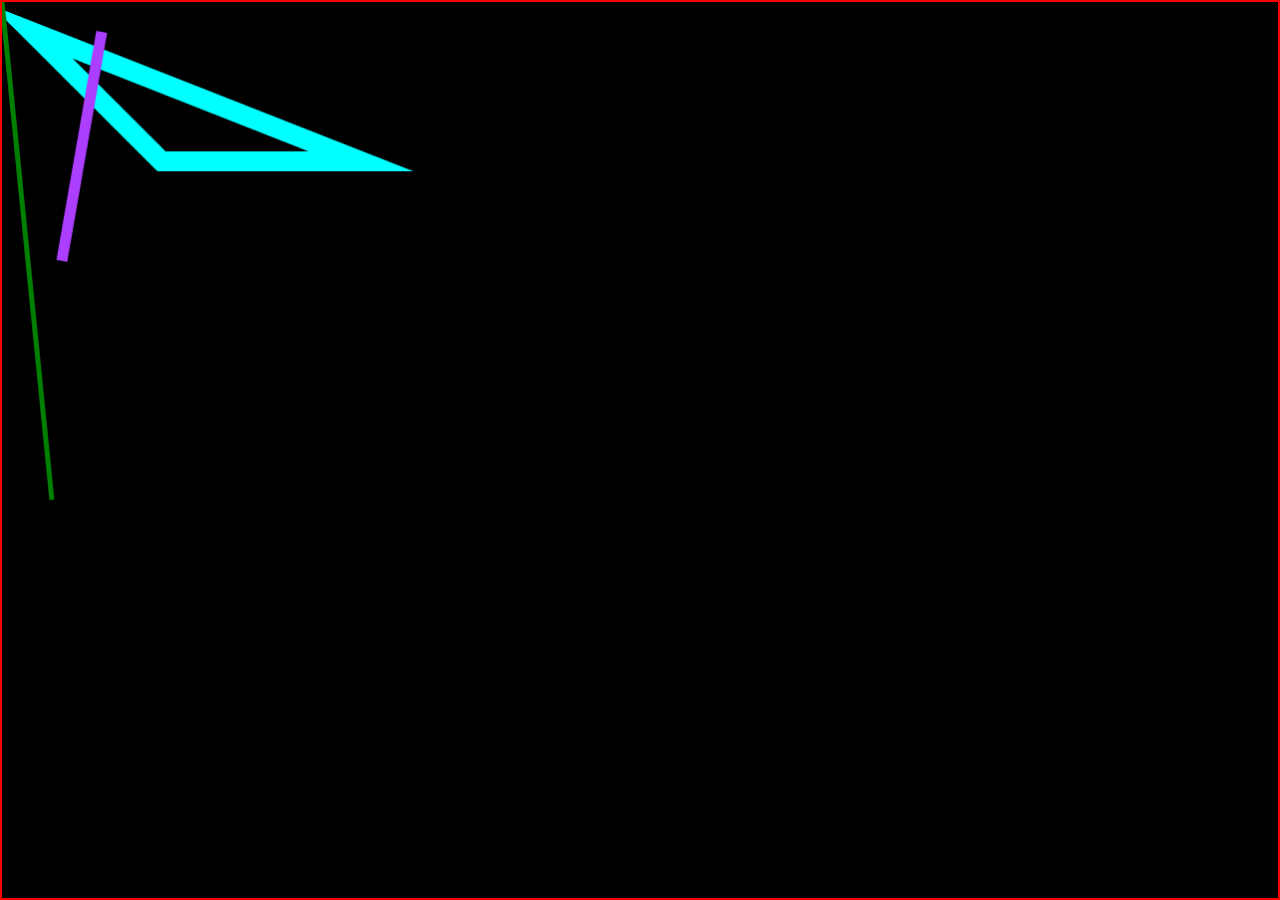
<file: Ejercicio2/index.html>
<!DOCTYPE html>
<html lang="en">
<head>
    <meta charset="UTF-8">
    <meta name="viewport" content="width=device-width, initial-scale=1.0">
    <title>Document</title>
    <link rel="stylesheet" href="./main.css">
    <canvas id="lienzo"></canvas>
</head>
<body>
    <script src="main.js"></script>
</body>
</html>
</file>
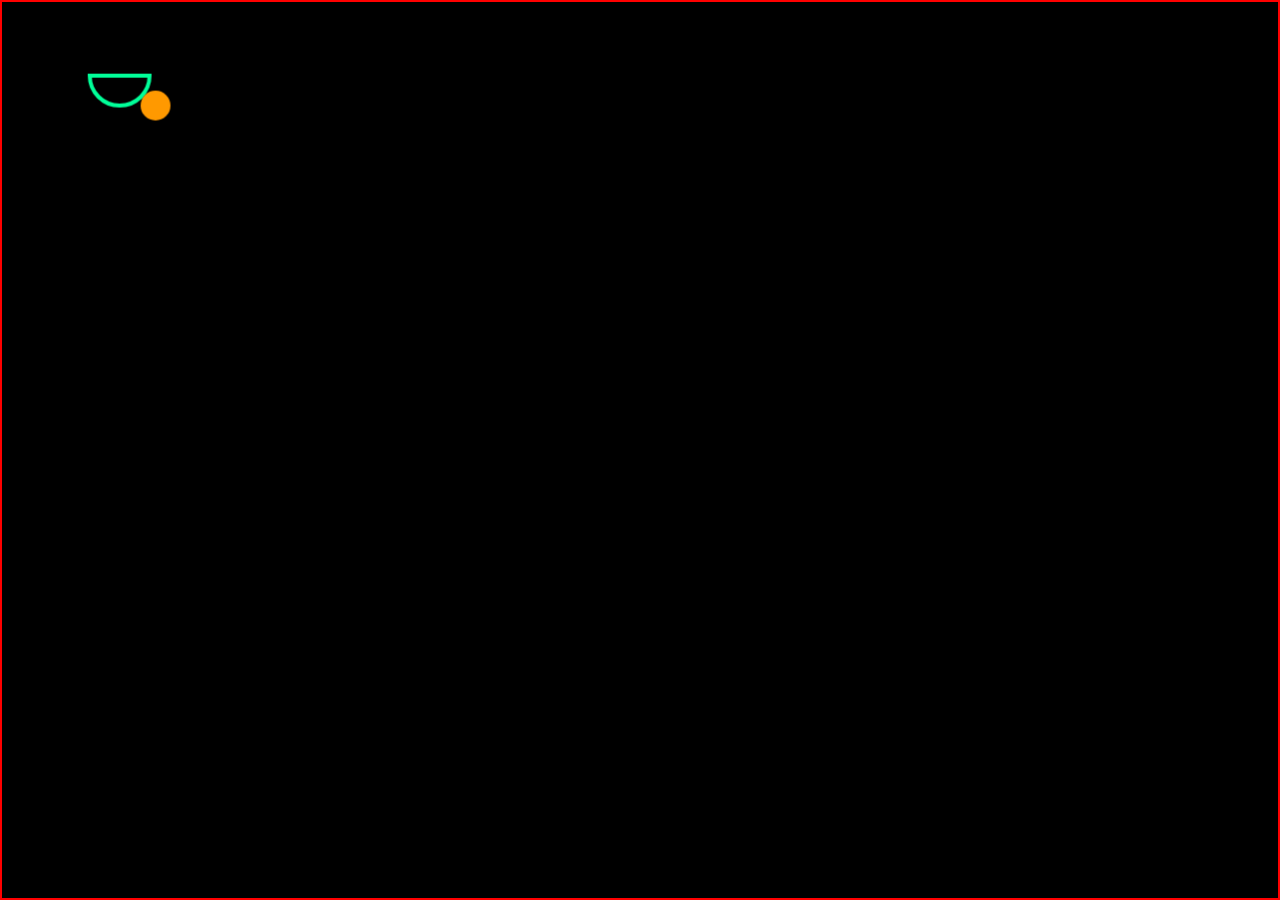
<file: Ejercicio3/index.html>
<!DOCTYPE html>
<html lang="en">
<head>
    <meta charset="UTF-8">
    <meta name="viewport" content="width=device-width, initial-scale=1.0">
    <title>Document</title>
    <link rel="stylesheet" href="./main.css">
    <canvas id="lienzo"></canvas>
</head>
<body>
    <script src="main.js"></script>
   
</body>
</html>
</file>
<file: Ejercicio2/main.css>
body {
    background-color: #000;
    color: white;
    margin: 0;
}

#lienzo {
    width: 100%;
    height: 100%;
    position: absolute;
    top: 0;
    left: 0;

    border: 2px solid red;
    box-sizing: border-box;
}
</file>
<file: Ejercicio3/main.css>
body {
    background-color: #000;
    color: white;
    margin: 0;
}

#lienzo {
    width: 100%;
    height: 100%;
    position: absolute;
    top: 0;
    left: 0;

    border: 2px solid red;
    box-sizing: border-box;
}
</file>
